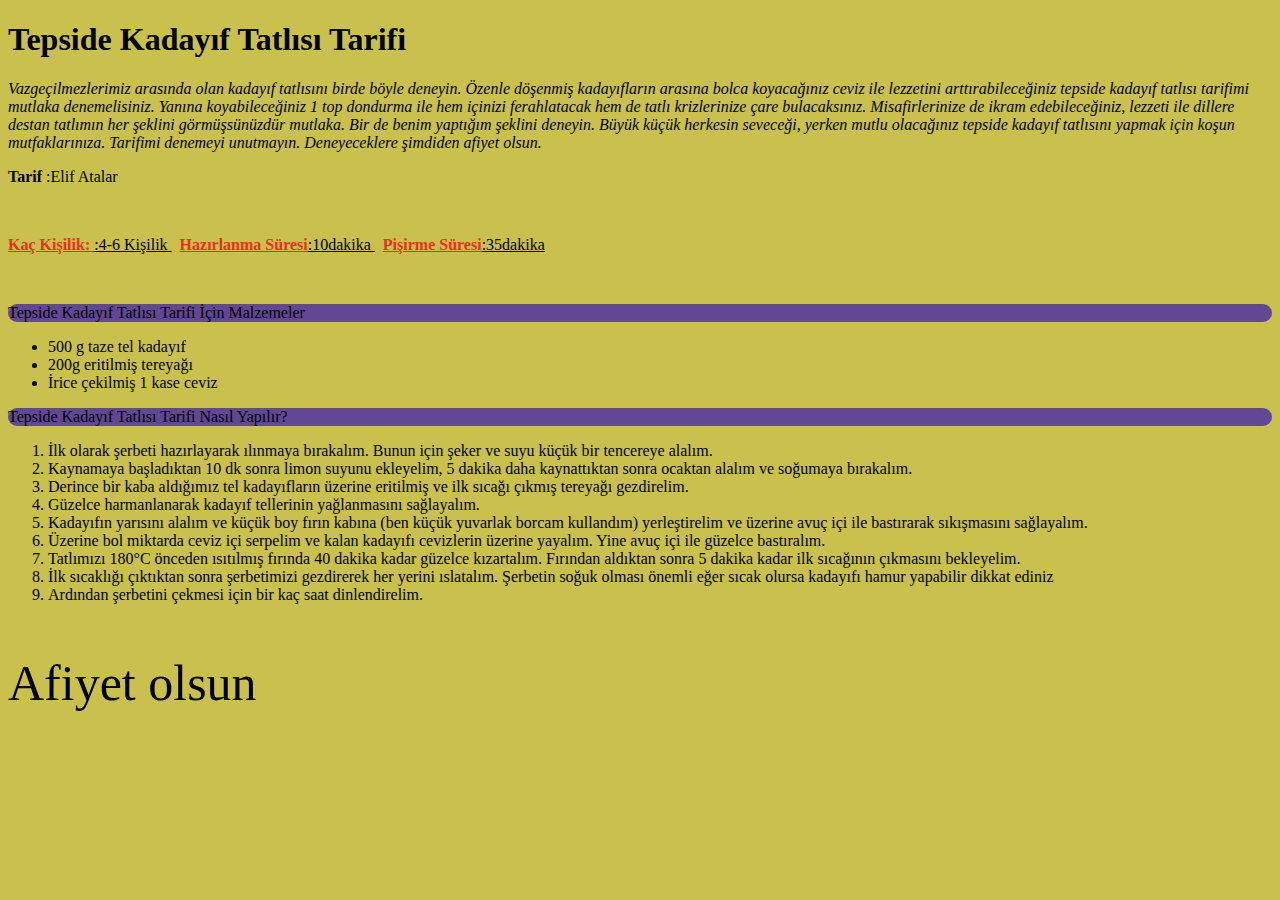
<file: HTML4/index.html>
<!DOCTYPE html>
<html lang="tr">
<head>
    <meta charset="UTF-8">
    <meta http-equiv="X-UA-Compatible" content="IE=edge">
    <meta name="viewport" content="width=device-width, initial-scale=1.0">
    <title>Kadayıf Tarifi</title>
</head>
<body  style="background-color: rgb(201, 192, 77);">
    <div></div>
    <h1>Tepside Kadayıf Tatlısı Tarifi</h1>
  
    <p style="font-style: italic;">Vazgeçilmezlerimiz arasında olan kadayıf tatlısını birde böyle deneyin. 
        Özenle döşenmiş kadayıfların arasına bolca koyacağınız ceviz ile lezzetini 
        arttırabileceğiniz tepside kadayıf tatlısı tarifimi mutlaka denemelisiniz.
        Yanına koyabileceğiniz 1 top dondurma ile hem içinizi ferahlatacak hem de tatlı krizlerinize çare bulacaksınız. 
        Misafirlerinize de ikram edebileceğiniz, lezzeti ile dillere destan tatlımın her şeklini görmüşsünüzdür mutlaka. Bir de benim yaptığım şeklini deneyin. Büyük küçük herkesin seveceği, yerken mutlu olacağınız tepside kadayıf tatlısını yapmak için koşun mutfaklarınıza. Tarifimi denemeyi unutmayın. Deneyeceklere şimdiden afiyet olsun.</p>
     
    <p> <strong>Tarif</strong> :Elif Atalar</p> 
    <br>
</div>
<div>

    <p> <Strong style="color: rgb(235, 48, 35);"><u > Kaç Kişilik: </Strong>:4-6 Kişilik </u> &nbsp;       
        <strong style="color: rgb(235, 48, 35);"> <u >Hazırlanma Süresi</strong>:10dakika </u> &nbsp;         
        <strong style="color: rgb(235, 48, 35);"> <u >  Pişirme Süresi</strong>:35dakika  </u>  </p>
  
</div>
<br> 
<div style="flex-wrap: wrap;">
    <p style="background-color: rgb(98, 71, 148);border-radius: 10px;flex-wrap: wrap; " >Tepside Kadayıf Tatlısı Tarifi İçin Malzemeler</p>
    <ul> 
        
        <li>500 g taze tel kadayıf</li>
        <li>200g eritilmiş tereyağı</li>
        <li>İrice çekilmiş 1 kase ceviz</li>
    </ul>
    <p style="background-color: rgb(98, 71, 148);border-radius: 10px;flex-wrap: wrap; " >Tepside Kadayıf Tatlısı Tarifi Nasıl Yapılır?</p>
     <ol>
         <li> İlk olarak şerbeti hazırlayarak ılınmaya bırakalım. Bunun için şeker ve suyu küçük bir tencereye alalım.</li>
         <li> Kaynamaya başladıktan 10 dk sonra limon suyunu ekleyelim, 5 dakika daha kaynattıktan sonra ocaktan alalım ve soğumaya bırakalım.</li>
         <li> Derince bir kaba aldığımız tel kadayıfların üzerine eritilmiş ve ilk sıcağı çıkmış tereyağı gezdirelim.</li>
         <li> Güzelce harmanlanarak kadayıf tellerinin yağlanmasını sağlayalım.</li>
         <li> Kadayıfın yarısını alalım ve küçük boy fırın kabına (ben küçük yuvarlak borcam kullandım) yerleştirelim ve üzerine avuç içi ile bastırarak sıkışmasını sağlayalım.</li>
         <li> Üzerine bol miktarda ceviz içi serpelim ve kalan kadayıfı cevizlerin üzerine yayalım. Yine avuç içi ile güzelce bastıralım.</li>
         <li> Tatlımızı 180°C önceden ısıtılmış fırında 40 dakika kadar güzelce kızartalım. Fırından aldıktan sonra 5 dakika kadar ilk sıcağının çıkmasını bekleyelim.</li>
         <li> İlk sıcaklığı çıktıktan sonra şerbetimizi gezdirerek her yerini ıslatalım. Şerbetin soğuk olması önemli eğer sıcak olursa kadayıfı hamur yapabilir dikkat ediniz</li>
         <li> Ardından şerbetini çekmesi için bir kaç saat dinlendirelim.</li>
     </ol>
</div>
<p style="font-size: 50px;">Afiyet olsun </p>
    </body>
</html>
</file>
